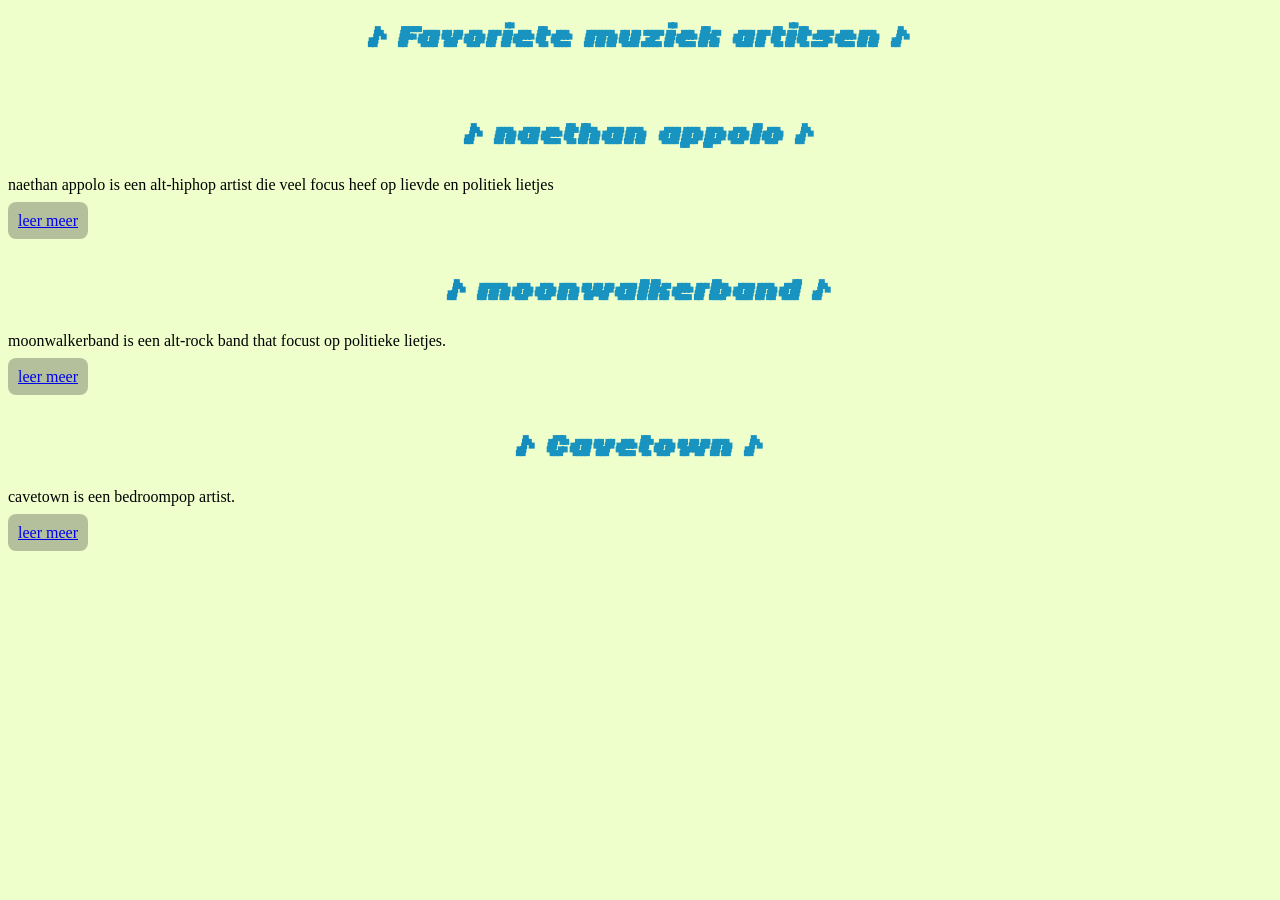
<file: index.html>
<!DOCTYPE html>
<html lang="en">
<head>
    <meta charset="UTF-8">
    <meta name="viewport" content="width=, initial-scale=1.0">
    <title>Document</title>
</head>
<body>
    <link rel="stylesheet" href="style.css">
    <center> 
        <h1 class="title">Favoriete muziek artitsen</h1> 
    <br>
     <h2 class="title">naethan appolo </h2></center>
    naethan appolo is een alt-hiphop artist
        die veel focus heef op lievde en politiek lietjes
    <br>
    <br>
     <span class="links"> <a href="paginaNAETH.html">leer meer</a></td> </span>
 
    <center> 
    <br>
     <h2 class="title">moonwalkerband </h2></center>
    moonwalkerband is een alt-rock band 
    that focust op politieke lietjes.
    <br>
    <br>
    <span class="links"><td><a href="paginaMWB.html">leer meer</a></td> </span>
    </center>
    <center> 
    <br>
     <h2 class="title">Cavetown </h2></center>
    cavetown is een bedroompop artist.
    <br>
    <br>
    <span class="links"><td><a href="Cavetown.html">leer meer</a></td> </span>
    </center>

</body>
</html>
</file>
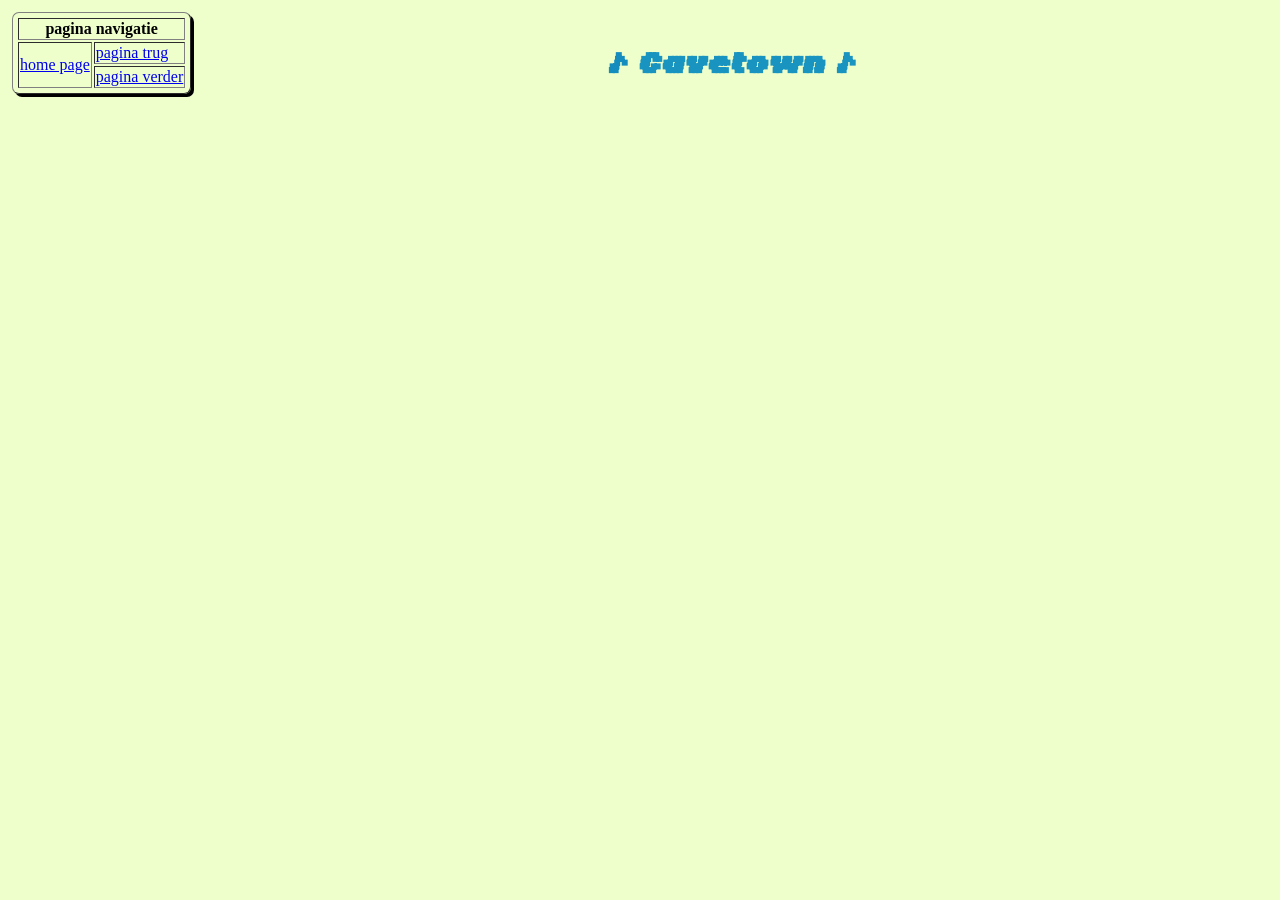
<file: Cavetown.html>
<!DOCTYPE html>
<html lang="en">
<head>
    <meta charset="UTF-8">
    <meta name="viewport" content="width=device-width, initial-scale=1.0">
    <title>Document</title>
</head>
<link rel="stylesheet" href="style.css">
<body>
      <table class="table" border="1" align="left">
    
    <tr>
      <th colspan="3">pagina navigatie</th>
    </tr>
    <tr>
      <td rowspan="2"> <a href="index.html">home page</a></td>
      <td><a href="paginaMWB.html"> pagina trug</a></td>
      </tr>
      <tr>
      <td><a href="paginaNAETH.html">pagina verder </a></td>
    </tr>
     </table>
     <br>
      <center>
    <h1 class="title">Cavetown</h1>
    </center>
    
    
</body>
</html>
</file>
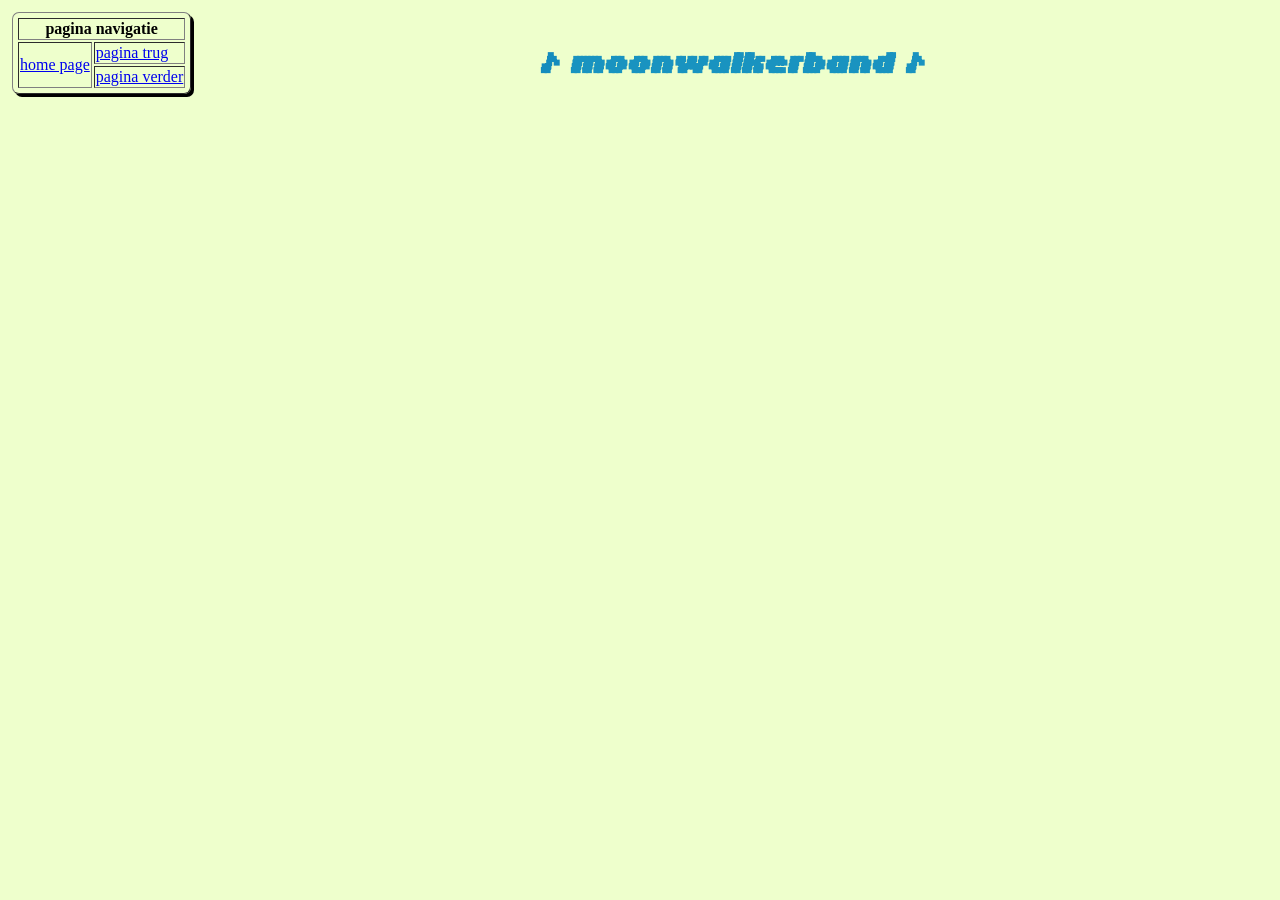
<file: paginaMWB.html>
<!DOCTYPE html>
<html lang="en">
<head>
    <meta charset="UTF-8">
    <meta name="viewport" content="width=device-width, initial-scale=1.0">
    <title>Document</title>
</head>
<link rel="stylesheet" href="style.css">
<body>
      <table class="table" border="1" align="left">
    
    <tr>
      <th colspan="3">pagina navigatie</th>
    </tr>
    <tr>
      <td rowspan="2"> <a href="index.html">home page</a></td>
      <td><a href="paginaNAETH.html"> pagina trug</a></td>
      </tr>
      <tr>
      <td><a href="Cavetown.html">pagina verder </a></td>
    </tr>
     </table>
     <br>
     <center>
    <h1 class="title">moonwalkerband</h1>
    </center>
    
    
</body>
</html>
</file>
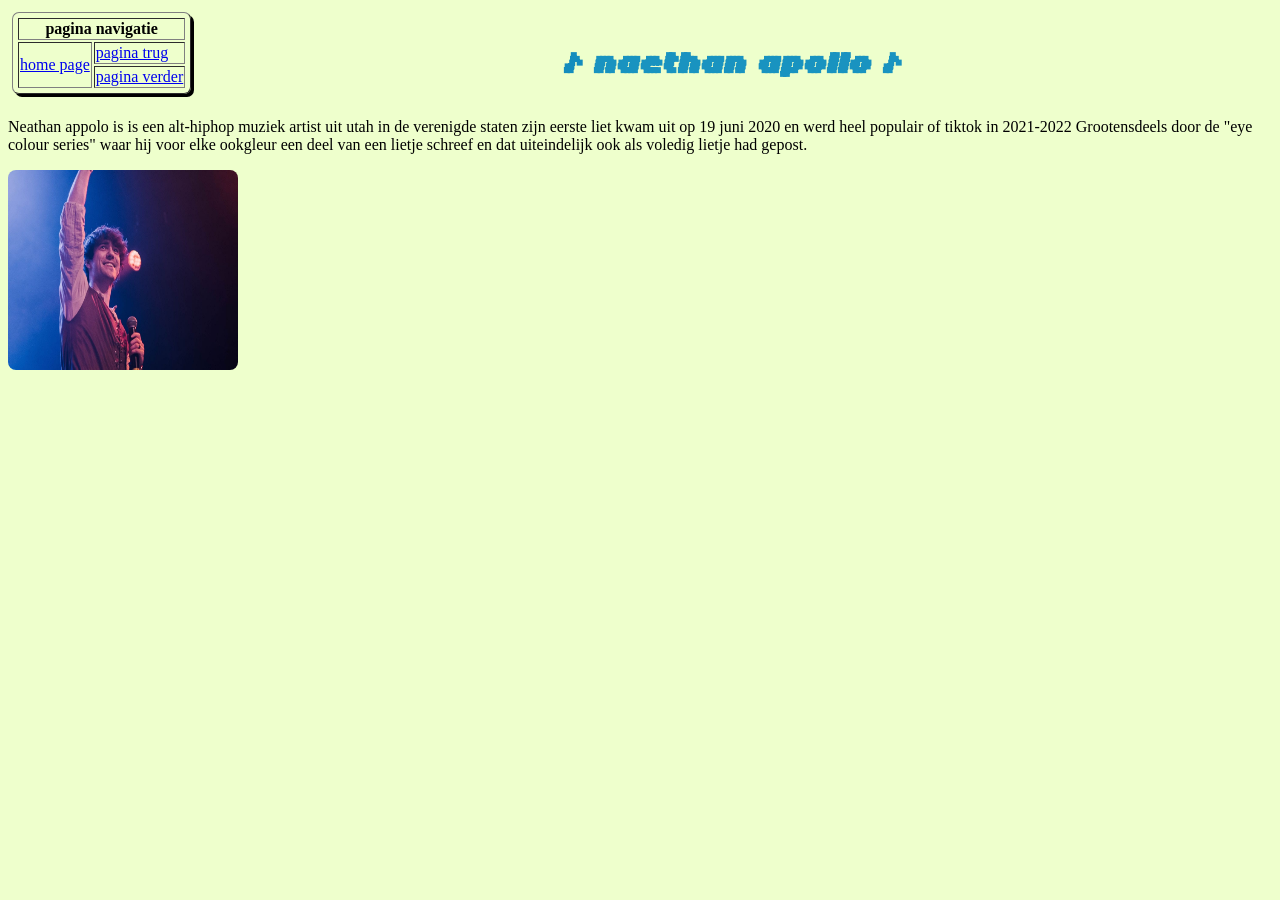
<file: paginaNAETH.html>
<!DOCTYPE html>
<html lang="en">
<head>
    <meta charset="UTF-8">
    <meta name="viewport" content="width=, initial-scale=1.0">
    <title>Document</title>
</head>
    <link rel="stylesheet" href="style.css">
<body>
      <table class="table" border="1" align="left">
    
    <tr>
      <th colspan="3">pagina navigatie</th>
    </tr>
    <tr>
      <td rowspan="2"> <a href="index.html">home page</a></td>
      <td><a href="Cavetown.html"> pagina trug</a></td>
      </tr>
      <tr>
      <td><a href="paginaMWB.html">pagina verder </a></td>
    </tr>
     </table>
     <br>
     <center>
    <h1 class="title">naethan apollo </h1>
    </center>
    <br>
    Neathan appolo is is een alt-hiphop muziek artist
    uit utah in de verenigde staten zijn eerste liet kwam uit op 
    19 juni 2020 en werd heel populair of tiktok in 2021-2022
    Grootensdeels door de "eye colour series" waar hij 
    voor elke ookgleur een deel van een lietje schreef en dat 
    uiteindelijk ook als voledig lietje had gepost.
    <br>
    
    <p>
    <div class="apolloimg"> <img src="apollo.jpg"> </div>
    </p>

</body>
</html>
</file>
<file: style.css>
@font-face {
     font-family: 'Tiny5Duo.ttf';
     src: url('fonts/Tiny5Duo.ttf');
 }

body {


    background-color: #EEFFCC;

    .title:before {
        content: "♪ ";
    }
     .title::after {
        content: " ♪ ";
    }
    

    .title {
        color: rgb(25, 147, 192);
        font-family: 'Tiny5Duo.ttf';
        font-weight: 800;
        text-align: center;
        font-style: italic;
        font-size: 30px;
    }
    .title::first-letter {
        color: rgb(20, 140, 189);;
        text-transform: capitalize;
    }

    .links {
        color:darkred;
        transition: 0.5s;
        background-color: rgba(28, 27, 27, 0.274);
        padding: 10px;
        border: 4px;
        border-radius: 8px;
    }
    

    .links:hover {
    color: rgb(137, 7, 146);
    padding:12px ;

    }
    
    .links:visited {
        color:rgb(43, 73, 226);

    }

    .apolloimg img {
        border-radius: 8px;
        width: 230px;
        height: 200px;
    }

    .table {
        padding: 3px;
        margin: 4px;
        border-radius: 7px;
        box-shadow: 3px 3px;
        }

}
</file>
